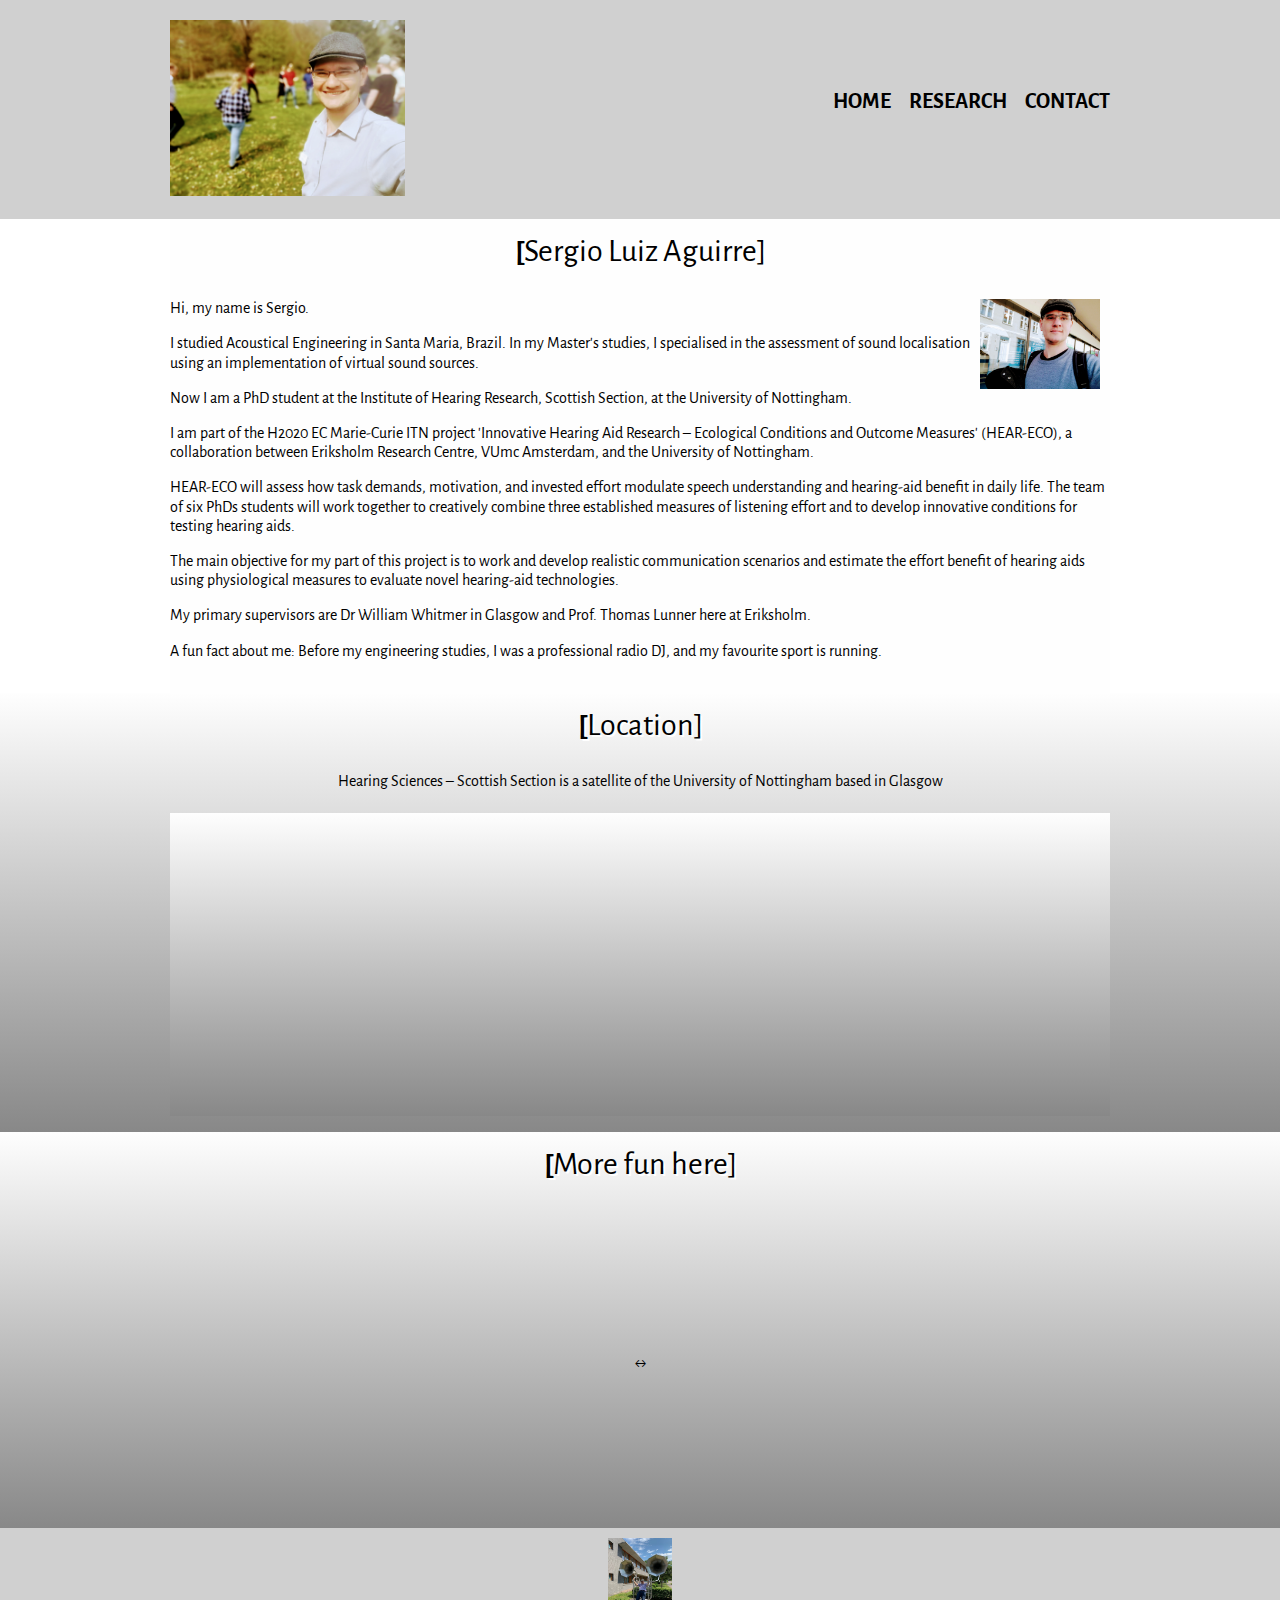
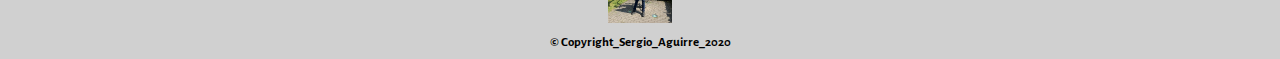
<file: index.html>
<!DOCTYPE html>
<html lang="en">
		<head>
			<meta charset ="UTF-8">
			<meta name="viewport" content="width=device-width">
			<title>Sergio_Aguirre</title>
			<link rel="stylesheet" href="css/reset.css">
			<link rel="stylesheet" href="css/style_research_and_contact.css">
			<link href="https://fonts.googleapis.com/css?family=Alegreya+Sans&display=swap" rel="stylesheet">
			<link rel="stylesheet" href="css/layout_mobile.css">
			<link rel="stylesheet" href="css/style_research.css">
		</head>
			<body>
				<header>
					<div class="box_menu"> 
						<h1><img src="img/mozi.jpg" class="img_logo"></h1>
						<nav>
							<ul>
								<li><a href="index.html">Home</a></li>
								<li><a href="research.html">Research</a></li>
								<li><a href="contact.html">Contact</a></li>
							</ul>
						</nav>
					</div>
				</header>
		<main>
			<section class="principal">
				<h2 class="main_title">Sergio Luiz Aguirre</h2>
				<img class="apresentation" src="img/vidas.jpg" alt="Sergio_Aguirre">
                    <p>Hi, my name is Sergio.</p>
                    <p>I studied Acoustical Engineering in Santa Maria, Brazil.
                    In my Master's studies, I specialised in the assessment of sound localisation using an implementation of virtual sound sources.</p>
                    <p>Now I am a PhD student at the Institute of Hearing Research, Scottish Section, at the University of Nottingham.</p>
                    <p>I am part of the H2020 EC Marie-Curie ITN project 'Innovative Hearing Aid Research – Ecological Conditions and Outcome Measures' (HEAR-ECO), 
                    a collaboration between Eriksholm Research Centre, VUmc Amsterdam, and the University of Nottingham.</p>
                    <p>HEAR-ECO will assess how task demands, motivation, and invested effort modulate speech understanding and hearing-aid benefit in daily life. 
                    The team of six PhDs students will work together to creatively combine three established measures of listening effort and to develop innovative conditions for testing hearing aids.</p>
                    <p>The main objective for my part of this project is to work and develop realistic communication scenarios and estimate the effort benefit of hearing aids using physiological measures to evaluate novel hearing-aid technologies.</p>
                    <p>My primary supervisors are Dr William Whitmer in Glasgow and Prof. Thomas Lunner here at Eriksholm.</p>
                    <p>A fun fact about me: Before my engineering studies, I was a professional radio DJ, and my favourite sport is running.</p>
			</section>
			<section class="map">
				<h3 class="main_title">Location</h3>
				    <p>Hearing Sciences – Scottish Section is a satellite of the University of Nottingham based in Glasgow</p>
				<div class="content_map">
					<iframe src="https://www.google.com/maps/embed?pb=!1m14!1m8!1m3!1d8955.31872118334!2d-4.2328489!3d55.8656214!3m2!1i1024!2i768!4f13.1!3m3!1m2!1s0x0%3A0x7d3c3a8e3b6b5223!2sNew%20Lister%20Building!5e0!3m2!1sen!2sdk!4v1579799317618!5m2!1sen!2sdk" width="100%" height="300" frameborder="0" style="border:0;" allowfullscreen=""></iframe>
				</div>
			</section>
        
			<section class="video">
				<h4 class="main_title">More fun here</h4>
						<div class="content_video">
							<iframe width="100%" height="300" src="https://www.youtube.com/embed/3N2ebT4MVPc" frameborder="10" allow="accelerometer; autoplay; encrypted-media; gyroscope; picture-in-picture" allowfullscreen></iframe>
							<p>&#8596;</p>
							<iframe width="100%" height="300" src="https://www.youtube.com/embed/tjyHdbbUIo8" frameborder="10" allow="accelerometer; autoplay; encrypted-media; gyroscope; picture-in-picture" allowfullscreen></iframe>
						</div>
			</section>
		</main>
			</body>
				<footer class="rodape"> 
						<img src="img/ita.jpg" class="img_footer">
						<p class="copyright">&copy; Copyright_Sergio_Aguirre_2020</p>
				</footer>
</html>
</file>
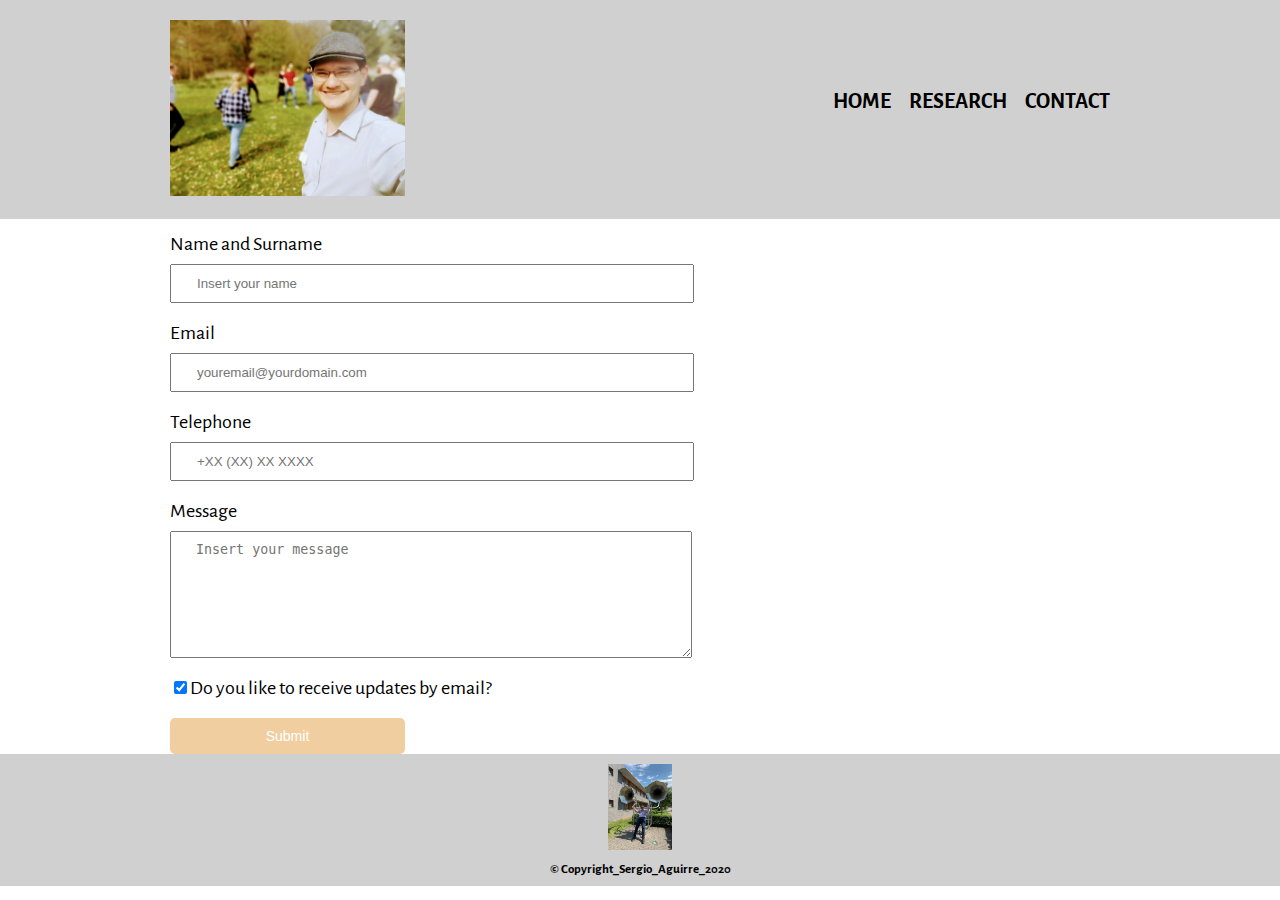
<file: contact.html>
<!DOCTYPE html>
<html>
	<head>
		<meta charset="UTF-8">
		<meta name="viewport" content="width=device-width">
		<title>Contact_Sergio_Aguirre</title>
		<link rel="stylesheet" href="css/reset.css">
		<link rel="stylesheet" href="css/style_research_and_contact.css">
		<link href="https://fonts.googleapis.com/css?family=Alegreya+Sans&display=swap" rel="stylesheet">
		<link rel="stylesheet" href="css/layout_mobile.css">
		<link rel="stylesheet" href="css/style_research.css">
	</head>
		<body>
			<header>
			<div class="box_menu"> 
				<h1><img src="img/mozi.jpg" alt="Photo_Sergio" class="img_logo"></h1>
				<nav>
					<ul>
						<li><a href="index.html">Home</a></li>
						<li><a href="research.html">Research</a></li>
						<li><a href="contact.html">Contact</a></li>
					</ul>
				</nav>
			</div>
			</header>
				<main>
					<form>
							<label for="namesurname">Name and Surname</label>
							<input type="text" id="namesurname" class="input_standard" required placeholder="Insert your name">

							<label for="Email">Email</label>
							<input type="email" id="Email" class="input_standard" required placeholder="youremail@yourdomain.com">

							<label for="Telephone">Telephone</label>
							<input type="tel" id="Telephone" class="input_standard" required placeholder="+XX (XX) XX XXXX">

							<label for="Message">Message</label>
							<textarea cols="70" rows="7" id="Message" class="input_standard" required placeholder="Insert your message"></textarea>

							<label class="checkbox"><input type="checkbox" checked>Do you like to receive updates by email?</label>

							<input type="submit" value="Submit" class="send">
					</form>
			</main>
		<footer class="rodape"> 
					<img src="img/ita.jpg" alt="Photo_Sergio" class="img_footer">
					<p class="copyright">&copy; Copyright_Sergio_Aguirre_2020</p>
		</footer>
	</body>
</html>
</file>
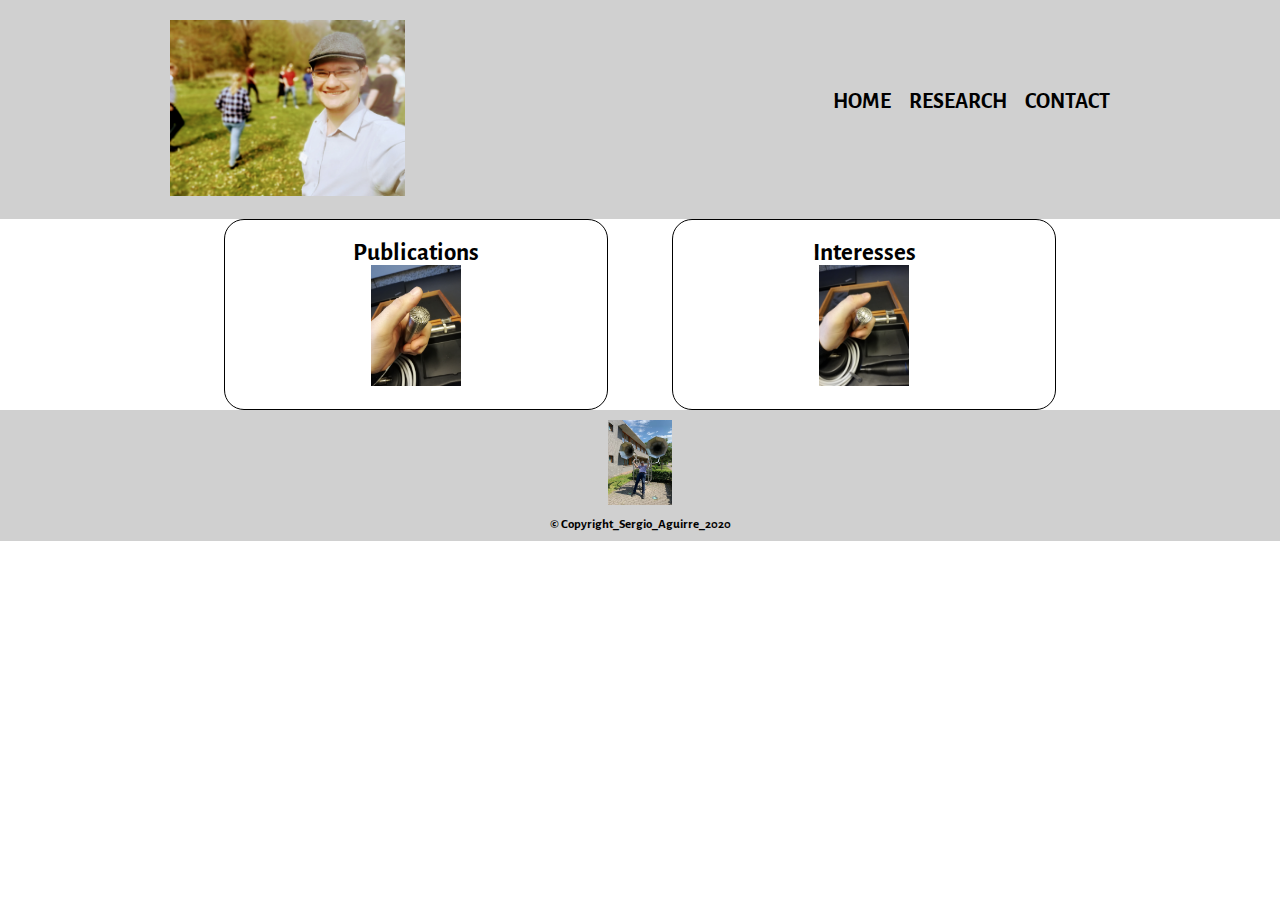
<file: research.html>
<!DOCTYPE html>
<html>
	<head>
		<meta charset="UTF-8">
		<meta name="viewport" content="width=device-width">
		<title>Research_Sergio_Aguirre</title>
		<link rel="stylesheet" href="css/reset.css">
		<link rel="stylesheet" href="css/style_research_and_contact.css">
		<link href="https://fonts.googleapis.com/css?family=Alegreya+Sans&display=swap" rel="stylesheet">
		<link rel="stylesheet" href="css/layout_mobile.css">
		<link rel="stylesheet" href="css/style_research.css">
	</head>
	<body>
		<header>
			<div class="box_menu"> 
				<h1><img src="img/mozi.jpg" class="img_logo"></h1>
				<nav>
					<ul>
						<li><a href="index.html">Home</a></li>
						<li><a href="research.html">Research</a></li>
						<li><a href="contact.html">Contact</a></li>
					</ul>
				</nav>
			</div>
		</header>
			<main>
		
				<div class="container">
		<ul class="content">
			<li><h2 class="titlesResearch">Publications</h2>
			<img src="img/publications.jpg" class="img_research">
			</li>
			<li><h2 class="titlesResearch">Interesses</h2>
			<img src="img/posters.jpg" class="img_research">
			</li>
		</ul>
			</div>
		
	</main>
		<footer class="rodape"> 
				<img src="img/ita.jpg" class="img_footer">
				<p class="copyright">&copy; Copyright_Sergio_Aguirre_2020</p>
		</footer>
	</body>
</html>
</file>
<file: css/style_research_and_contact.css>
body {
	font-family: 'Alegreya Sans', sans-serif;
}

/* caracteristicas da img do cabeçalho e das imgs dos mics*/
.img_logo {
	width: 25%;
}

/* caracteristicas da img do rodape*/
.img_footer {
	width: 5%;
	margin: 0 auto;
}

header {
	background: #D0D0D0;
	padding: 20px 0;
}

.box_menu {
	position: relative;
	width: 940px;
	margin: 0 auto;
}

nav {
	position: absolute;
	top: 70px;
	right: 0;
}

nav li {
	display: inline;
	margin: 0 0 0 15px;
}

nav a {
	text-transform: uppercase;
	color: #000000;
	font-weight: bold;
	font-size: 22px;
	text-decoration: none;
}

nav a:hover {
	color: #000080;
	text-decoration: underline;
}


footer {
	text-align: center;
	font-weight: bold;
	background: #D0D0D0;
	padding: 10px 0;
}

.copyright {
	color: #000000;
	font-size: 13px;
	margin: 10px 0 0;
}

/* estilo para acessibilidade - escondendo links p baixa visao*/
.skip_nav,
.skip_nav:active,
.skip_nav:focus,
.skip_nav:hover {
    text-indent: 100%;
    white-space: nowrap;
    overflow: hidden;
    width: 1px;
    height: 1px;
    display: block;
    color: transparent;
    position: absolute;
}

form {
	margin: 40px 0;
	width: 940px;
	margin: 0 auto;
}

form label, form legend {
	display: block;
	font-size: 20px;
	margin: 15px 0 10px 0;
}

.input_standard {
	display: block;
	margin: 0 0 20px;
	padding: 10px 25px;
	width: 50%;
}

.checkbox {
	margin: 20px 0;
}

.send {
	width: 25%;
	padding: 10px 10px 10px 10px;
	background: rgb(241, 206, 159);
	color: white;
	font-size: 14px;
	border: none;
	border-radius: 5px;
	transition: 1s all;
	cursor: pointer;
}

.send:hover {
	background: darkorange;
	transform: rotate(3deg) scale(1.2);
}

/*css da pg inicial*/

.main_title {
	text-align: center;
	font-size: 2em;
	margin: 0 0 1em;
	clear: right;
	text-shadow: 2px 2px #FFFFFF;
}

.main_title:first-letter {
	font-weight: bold;
}

.main_title:before {
	content: "[";
}

.main_title:after {
	content: "]";
}

.principal {
	padding: 1em 0;
	background: #FEFEFE;
	width: 940px;
	margin: 0 auto;
}

.principal p {
	margin: 0 0 1em;
	line-height: 1.2;
}

/* utensilios - aqui é definido o tamanho e posição da img vidas */

.apresentation {
	width: 120px;
	float: right;
	margin: 0 10px 10px 0;
}

.map {
	padding: 1em 0;
	background: linear-gradient(#FEFEFE, #888888);
}

.content_map {
	width: 940px;
	margin: 0 auto;
	background: linear-gradient(#FEFEFE, #888888);
}

.map p {
	margin: 0 0 1.5em;
	text-align: center;
}

.video {
	padding: 1em 0;
	background: linear-gradient(#FEFEFE, #888888);
}

.content_video {
	display: flex;
	align-items: center;
	justify-content: space-around;
	width: 70%;
	margin-right: 5%;
	margin-left: 15%;
}

body{
	overflow: scroll;
}
</file>
<file: css/layout_mobile.css>
@media screen and (max-width: 480px) {
	.box_menu, .content, .content li, form, .principal, .principal p, .content_map, .video, .content_video, .titlesResearch, .container, .img_research {
		width: auto;
		height: auto;
		flex-direction: column;
		flex-wrap: wrap;
		justify-content: left;
	}

	h1, h2, li, ul, .titlesResearch {
		text-align: center;
	}

	nav {
		position: static;
	}

}
</file>
<file: css/style_research.css>
.img_research {
	width: 25%;
	justify-content: space-around;
	align-items: center;
}

.container {
	display: flex;
	justify-content: space-between;
	align-items: center;
	box-sizing: border-box;
}

.content {
	display: flex;
	justify-content: center;
	align-items: center;
	flex-grow: 3;
}

.content li {
	justify-content: space-around;
	align-items: center;
	text-align: center;
	width: 30%;
	margin: 0 2.5% ;
	padding: 20px 10px;
	box-sizing: border-box;
	border: 1px solid #000000;
	border-radius: 20px;
}

.content h2 {
	font-size: 25px;
	font-weight: bold;
	text-align: center;
	flex-grow: 1;
}

.content li:hover {
	border-color: #4a4aa5;
	font-size: 25px;
}

.content li:active {
	border-color: #364236;
}

.content li:hover h2 {
	font-size: 25px;
}
</file>
